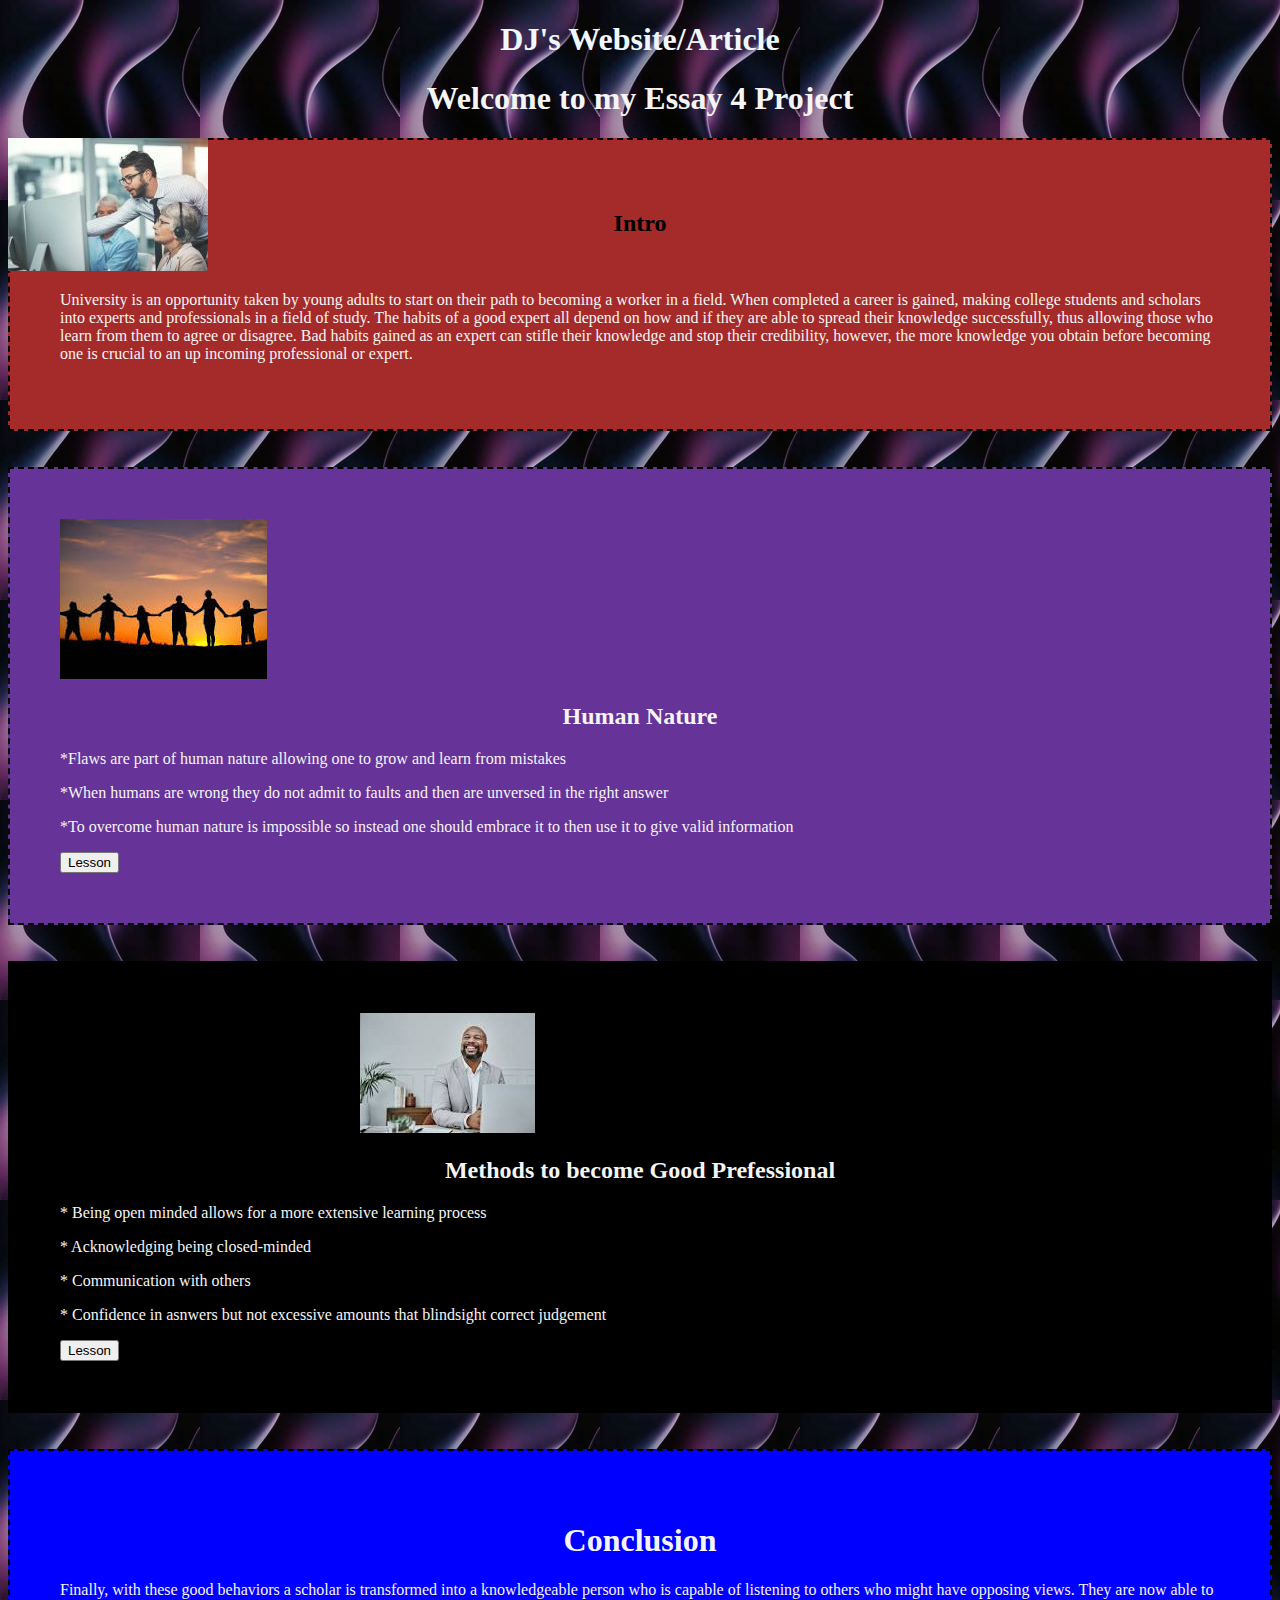
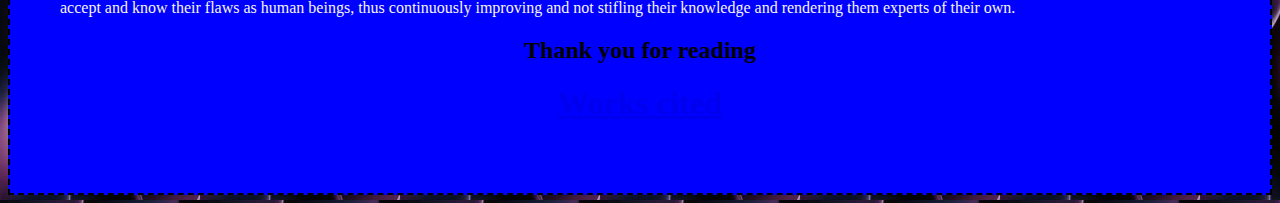
<file: index.html>
<!DOCTYPE html>
<html lang="en">
<head>
    <meta charset="UTF-8">
    <meta name="viewport" content="width=device-width, initial-scale=1.0">
    <title>Document</title>
    <link rel="stylesheet" href="style.css">
</head>
<body class="back_ground">

        <h1 class="title_letters" id="color"> DJ's Website/Article </h1>

        <h1 id="move"> <span id="color_p"> Welcome to my Essay 4 Project </span>  </h1> 

    <div id="section1">
        <img id="img1_pos" src="expert.jpg" alt="expert">
        <Div id="nav_outline">
            <h2 id="move"> Intro </h2>
            <br>
                <p id="color_p">
                    University is an opportunity taken by young adults to start on their path to becoming a worker in a field. 
                    When completed a career is gained, making college students and scholars into experts and professionals in a field of study.
                    The habits of a good expert all depend on how and if they are able to spread their knowledge successfully, thus allowing those who learn from them to agree or disagree. 
                    Bad habits gained as an expert can stifle their knowledge and stop their credibility, however, the more knowledge you obtain before becoming one is crucial to an up incoming professional or expert. 
                </p>

            <script src="interactive.js"> </script>

        </Div>
    </div>

    <br>
    <br>

    <div id="section3">
        <Div id="nav_outline">
            <img src="download.jpg" alt="down">
            <br>
            <h2 id="move"> <span id="color_p"> Human Nature </span> </h2>
            <p id="color_p"> 
                *Flaws are part of human nature allowing one to grow and learn from mistakes
            </p>
            <p id="color_p">
                *When humans are wrong they do not admit to faults and then are unversed in the right answer
            </p>
            <p id="color_p">
                *To overcome human nature is impossible so instead one should embrace it to then use it to give valid information
            </p>

            <!-- The ability to acknowledge flaws can be beneficial to growth. Given the situation, a future expert learns that experts sometimes fail and lack certain characteristics. 
                Becoming an expert, you will have one flaw or instance of being wrong which will allow you two options either to see your flaws and improve or deny them and stay misinformed and create an obstacle for yourself.
                “Even faced with their results, many experts never admitted systematic flaws in their judgment. (Epstein 13).”  In this text Epstein is saying how even when stubborn experts are proven wrong, they still deny their faults and remain unversed in correct information. 
                A good example of professionals not changing their stance and not learning is proven in the quote. While the professionals do not admit being wrong, they never learn stifling their learning and creating a hindrance in their overall expert title.   -->

            
            <button onclick="func3()"> Lesson </button>

            <script src="interactive.js"> </script>
        </DIV>
    </div>

    <br>
    <br>

    <div id="section2">
        <Div id="nav_outline">
            <img id="img_move" src="happy.jpg" alt="">
            <h2 id="move"> <span id="color_p"> Methods to become Good Prefessional </span> </h2>
            
            <p id="color_p"> 
                * Being open minded allows for a more extensive learning process
            </p>
            <p id="color_p">
                * Acknowledging being closed-minded
            </p>
            <p id="color_p">
                * Communication with others 
            </p>

            <p id="color_p">
                * Confidence in asnwers but not excessive amounts that blindsight correct judgement 
            </p>
            <!-- One important requirement for a scholar to become an expert is being able to be open-minded. 
                The ability to be open-minded allows a person to be able to gain understanding from both sides, as well as find better explanations as to why one side is a better option to others. 
                In universities today you are given evidence of a text and get the choice to agree or disagree, but most professionals refuse to accept or even acknowledge what the other side represents, thus causing a loss of potential reliable theories or opinions. Mcraney states that, “For every Michael Moore documentary passed around as the truth there is an anti-Michael Moore counter documentary with its proponents trying to convince you their version of the truth is the better choice (McRaney 10).” 
                Every expert is going to try and convince you of what they believe is the truth, showing that both sides will have this aspect. In this situation, the experts are in a place where both sides are not open-minded, and this causes them to only research and sell the reader a version of what they believe. When this action occurs neither side is able to gain the others' knowledge and become a more reliable expert thus interrupting full potential information gathering.  -->
        
            <button onclick="func2()"> Lesson </button>
        
            <script src="interactive.js"> </script>
        </Div>
    </div>

    <br>
    <br>


    <div id="section4">
        <Div id="nav_outline">
            <h1 id="move"> <span id="color_p"> Conclusion </span>  </h1>
                <p id="color_p">
                    Finally, with these good behaviors a scholar is transformed into a knowledgeable person who is capable of listening to others who might have opposing views. 
                    They are now able to accept and know their flaws as human beings, thus continuously improving and not stifling their knowledge and rendering them experts of their own. 
                </p>
            <h2 id="move"> Thank you for reading </h2>

            <h1 id="move"> <a id="color_link" href="credits.html"> Works cited </a> </h1>
        </Div>
    </div>
</body>
</html>
</file>
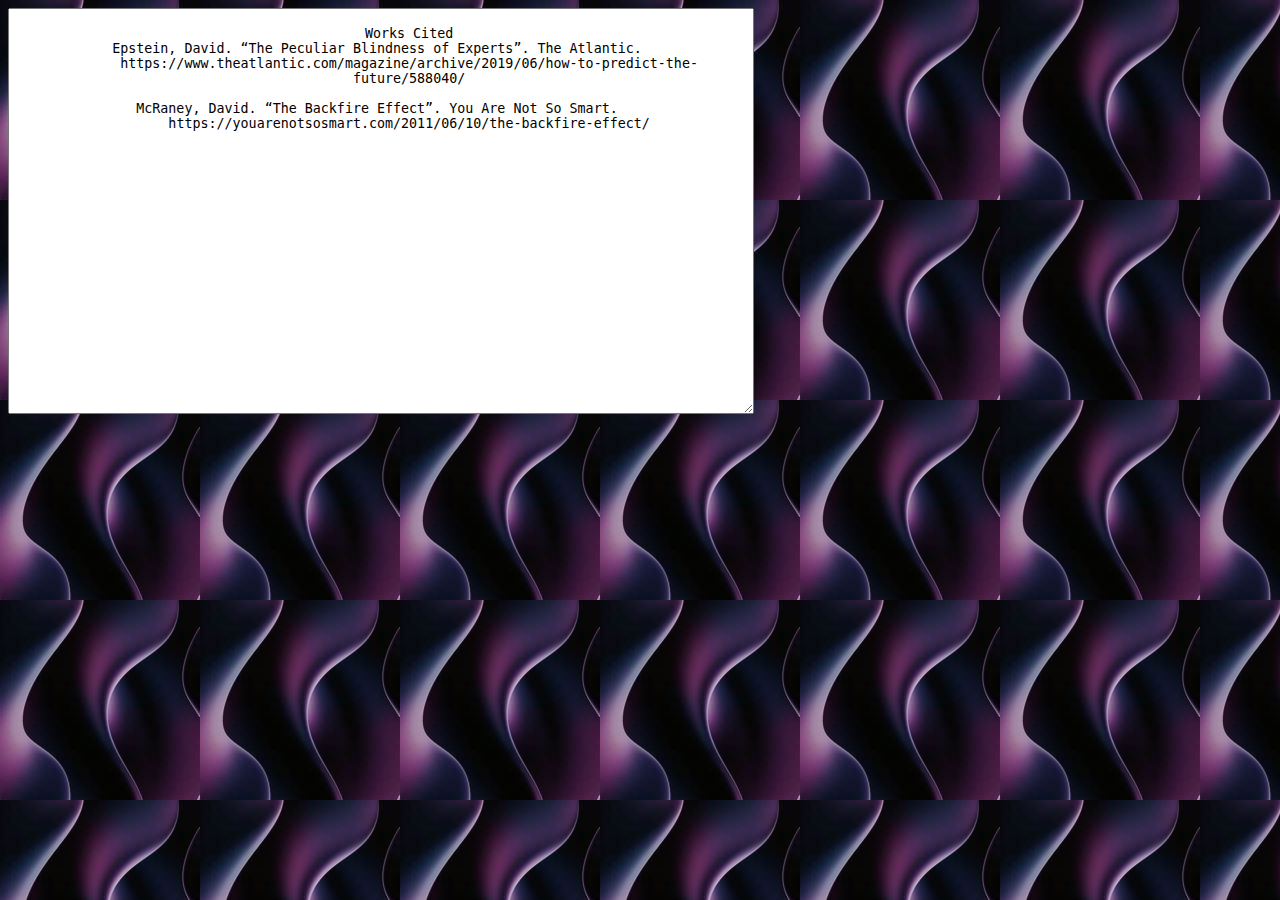
<file: credits.html>
<!DOCTYPE html>
<html lang="en">
<head>
    <meta charset="UTF-8">
    <meta name="viewport" content="width=device-width, initial-scale=1.0">
    <title> Credits </title>
    <link rel="stylesheet" href="style.css">
</head>
<body class="back_ground">

    <textarea id="credits_text">  
        Works Cited 
Epstein, David. “The Peculiar Blindness of Experts”. The Atlantic. 
	https://www.theatlantic.com/magazine/archive/2019/06/how-to-predict-the- 
	future/588040/ 

McRaney, David. “The Backfire Effect”. You Are Not So Smart. 
	https://youarenotsosmart.com/2011/06/10/the-backfire-effect/ 
    </textarea>
</body>
</html>
</file>
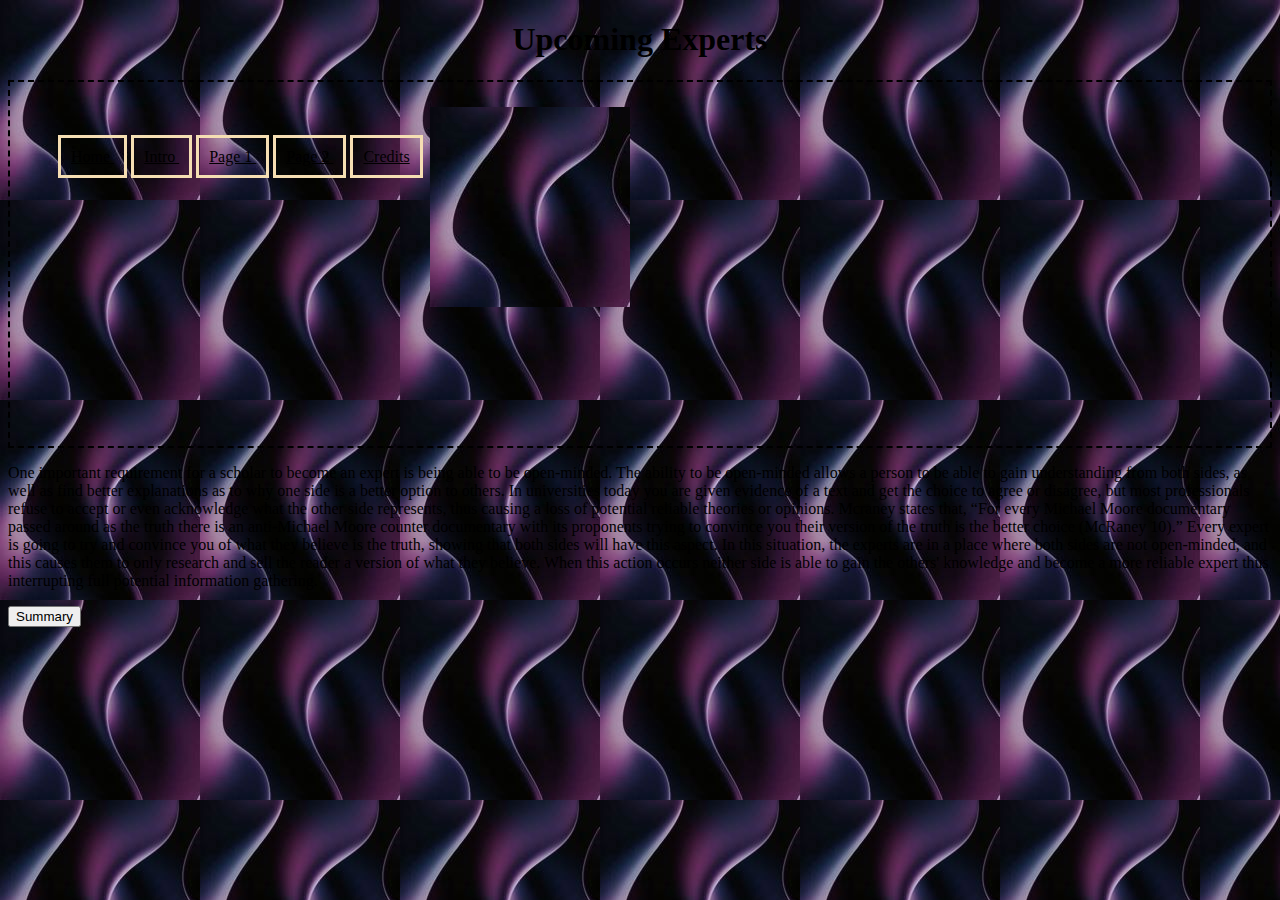
<file: page1.html>
<!DOCTYPE html>
<html lang="en">
<head>
    <meta charset="UTF-8">
    <meta name="viewport" content="width=device-width, initial-scale=1.0">
    <title> Page 1 </title>
    <link rel="stylesheet" href="style.css">
</head>
<body class="back_ground">
    <h1 class="title_letters"> Upcoming Experts </h1>
    <Div id="nav_outline">
        <nav class="nav_bar">
            <ul class="list">
                <li class="nav_bar">
                    <a class="nav_content" href="index.html"> Home </a> 
                </li>
                <li class="nav_bar">
                    <a class="nav_content" href="intro.html"> Intro </a> 
                </li>
                <li class="nav_bar">
                    <a class="nav_content" href="page1.html"> Page 1 </a>
                </li>
                <li class="nav_bar">
                    <a class="nav_content" href="page2.html"> Page 2 </a>
                </li>
                <li class="nav_bar">
                    <a class="nav_content" href="credits.html"> Credits </a>
                </li>
            </ul>
        </nav>
        <img class="move_img1" src="th2.jpg" alt="">
    </Div>

    <p> 
        One important requirement for a scholar to become an expert is being able to be open-minded. 
        The ability to be open-minded allows a person to be able to gain understanding from both sides, as well as find better explanations as to why one side is a better option to others. 
        In universities today you are given evidence of a text and get the choice to agree or disagree, but most professionals refuse to accept or even acknowledge what the other side represents, thus causing a loss of potential reliable theories or opinions. Mcraney states that, “For every Michael Moore documentary passed around as the truth there is an anti-Michael Moore counter documentary with its proponents trying to convince you their version of the truth is the better choice (McRaney 10).” 
        Every expert is going to try and convince you of what they believe is the truth, showing that both sides will have this aspect. In this situation, the experts are in a place where both sides are not open-minded, and this causes them to only research and sell the reader a version of what they believe. When this action occurs neither side is able to gain the others' knowledge and become a more reliable expert thus interrupting full potential information gathering. 
    </p>

    <button onclick="func2()"> Summary </button>

    

    <script src="interactive.js"> </script>


</body>
</html>
</file>
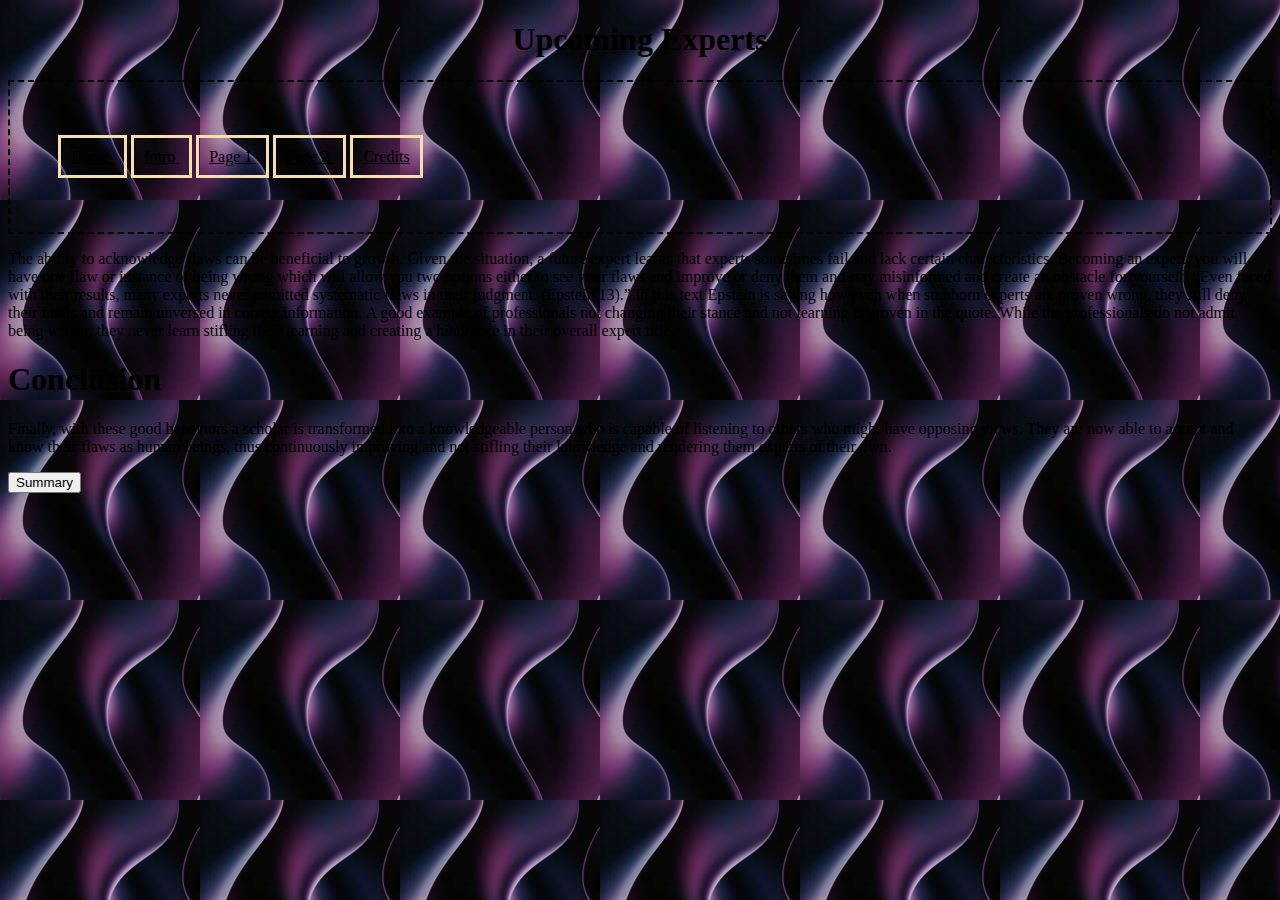
<file: page2.html>
<!DOCTYPE html>
<html lang="en">
<head>
    <meta charset="UTF-8">
    <meta name="viewport" content="width=device-width, initial-scale=1.0">
    <title> Page 2 </title>
    <link rel="stylesheet" href="style.css">
</head>
<body class="back_ground">
    <h1 class="title_letters"> Upcoming Experts </h1>
    <Div id="nav_outline">
        <nav class="nav_bar">
            <ul class="list">
                <li class="nav_bar">
                    <a class="nav_content" href="index.html"> Home </a> 
                </li>
                <li class="nav_bar">
                    <a class="nav_content" href="intro.html"> Intro </a> 
                </li>
                <li class="nav_bar">
                    <a class="nav_content" href="page1.html"> Page 1 </a>
                </li>
                <li class="nav_bar">
                    <a class="nav_content" href="page2.html"> Page 2 </a>
                </li>
                <li class="nav_bar">
                    <a class="nav_content" href="credits.html"> Credits </a>
                </li>
            </ul>
        </nav>
    </Div>

    <p> 
        The ability to acknowledge flaws can be beneficial to growth. Given the situation, a future expert learns that experts sometimes fail and lack certain characteristics. 
        Becoming an expert, you will have one flaw or instance of being wrong which will allow you two options either to see your flaws and improve or deny them and stay misinformed and create an obstacle for yourself.
        “Even faced with their results, many experts never admitted systematic flaws in their judgment. (Epstein 13).”  In this text Epstein is saying how even when stubborn experts are proven wrong, they still deny their faults and remain unversed in correct information. 
        A good example of professionals not changing their stance and not learning is proven in the quote. While the professionals do not admit being wrong, they never learn stifling their learning and creating a hindrance in their overall expert title.  
    </p>

    <h1> Conclusion </h1>
    <p>
        Finally, with these good behaviors a scholar is transformed into a knowledgeable person who is capable of listening to others who might have opposing views. 
        They are now able to accept and know their flaws as human beings, thus continuously improving and not stifling their knowledge and rendering them experts of their own. 
    </p>

    <button onclick="func3()"> Summary </button>

    <script src="interactive.js"> </script>
</body>
</html>
</file>
<file: style.css>
.back_ground
{
    background-image: url("th2.jpg");
}

.list
{
    color: azure;
    list-style: none;
}

.nav_bar
{
    display: inline;
    position: relative;
    right: 22px;
}

.nav_content
{
    border-color: wheat;
    border-style: solid;
    border-width: 3px;
    margin: 2px;
    padding: 10px;
    color: black;
}

a:hover
{
    color: blue;
}

.title_letters
{
    position: relative;
    text-align: center;
}

#color
{
    color: aliceblue;
}

#nav_outline
{
    border-color: black;
    border-style: dashed;
    border-width: 2px;
    padding: 50px;
}

#credits_text
{
    width: 740px;
    height: 400px;

    text-align: center;
}

.move_img1
{
    position: relative;
    left: 365px;
    bottom: 80px;
    margin: 5px;
    padding: -200px;
}

#color_p
{
    color: whitesmoke;
}

a:visited
{
    color: white;
}

a:hover
{
    color: green;
}

#move
{
    position: relative;
    text-align: center;
}

#section1
{
    background: brown
}

#section2
{
    background: black;
}

#section3
{
    background: rebeccapurple;
}

#section4
{
    background: blue;
}

#img1_pos
{
    position: absolute;
}

#img_move
{
    position: relative;
    left: 300px;
}
</file>
